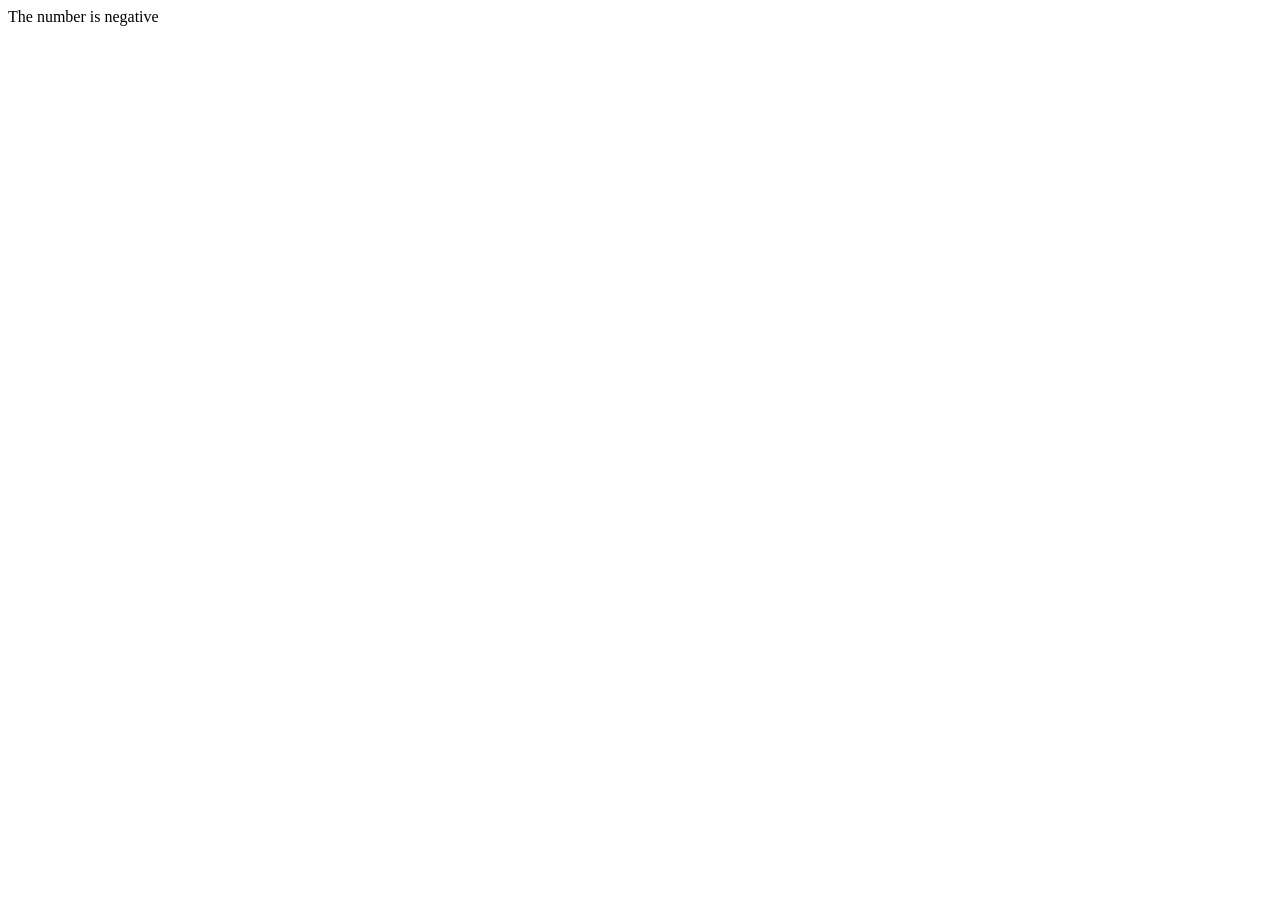
<file: operators/index.html>
<!DOCTYPE html>
<html lang="en">
<head>
    <meta charset="UTF-8">
    <meta http-equiv="X-UA-Compatible" content="IE=edge">
    <meta name="viewport" content="width=device-width, initial-scale=1.0">
    <title>Document</title>
</head>
<body>
    
    <script src="main.js"></script>
</body>
</html>
</file>
